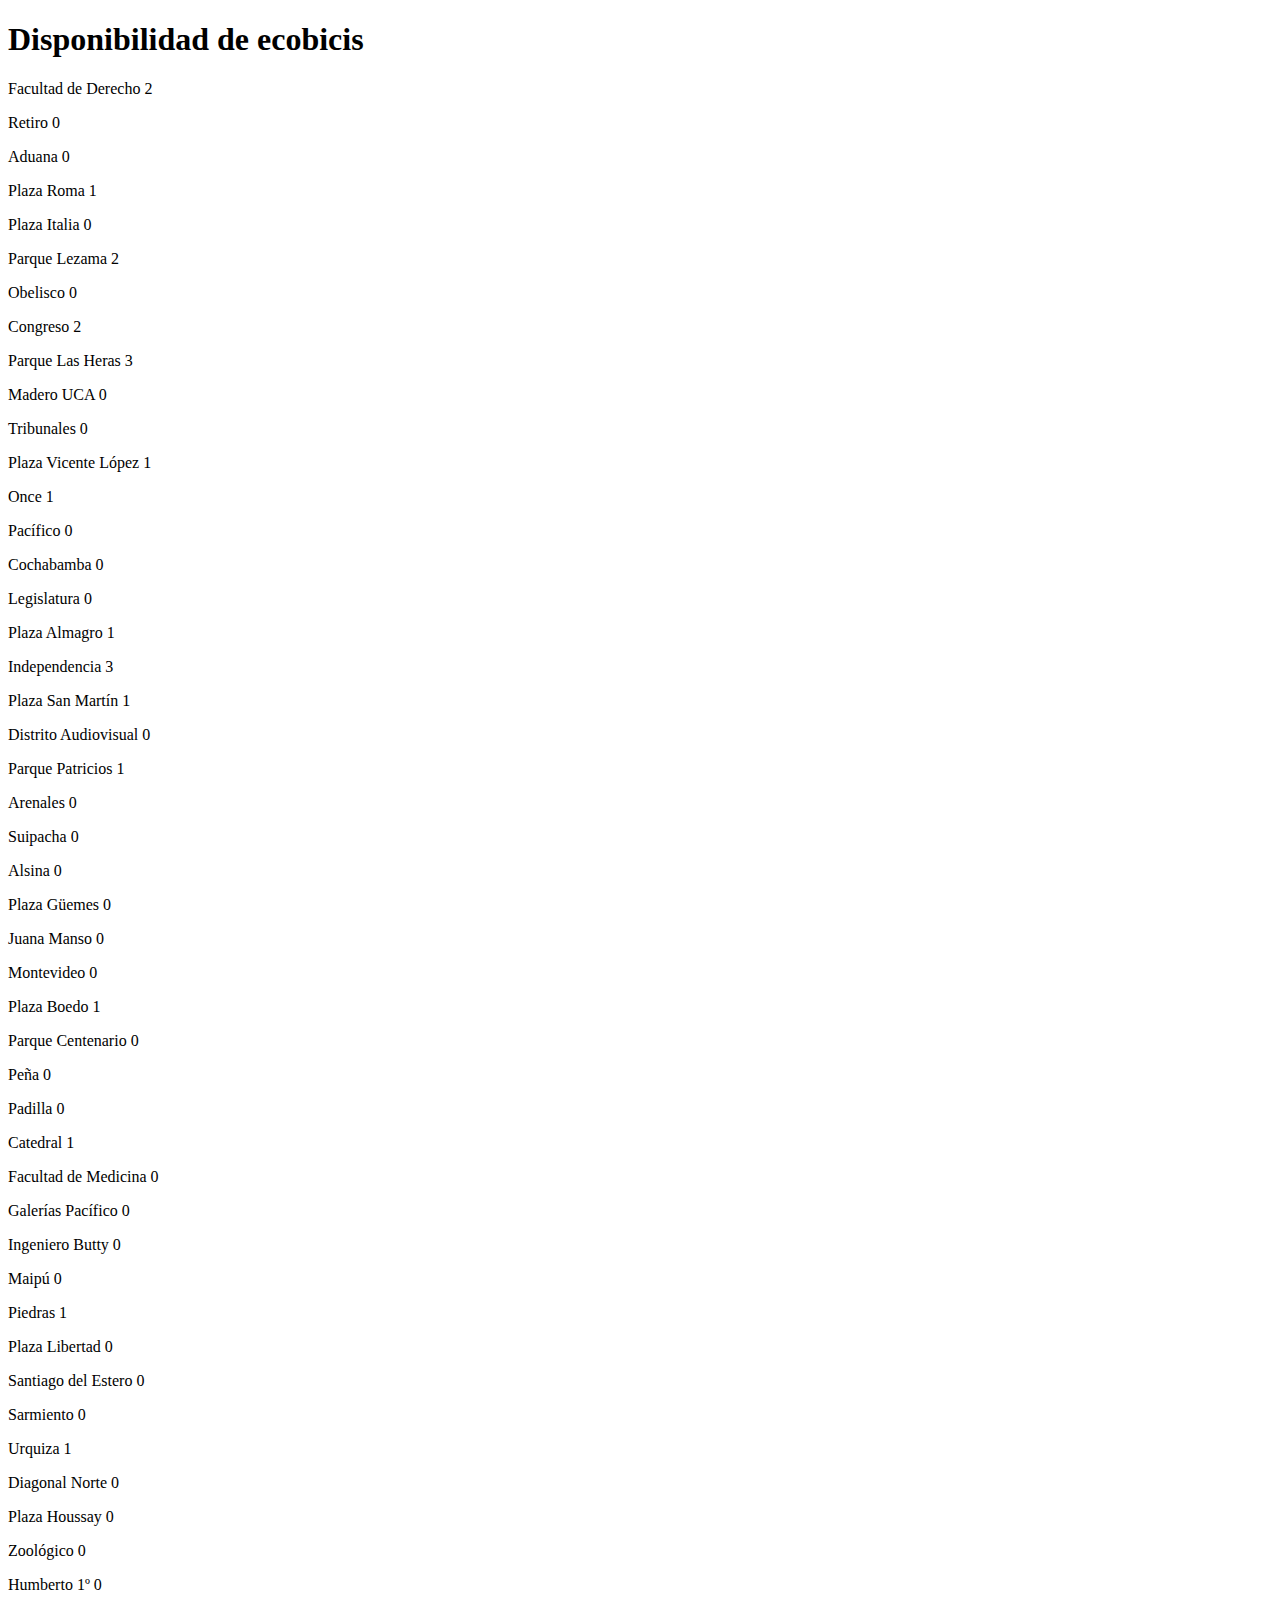
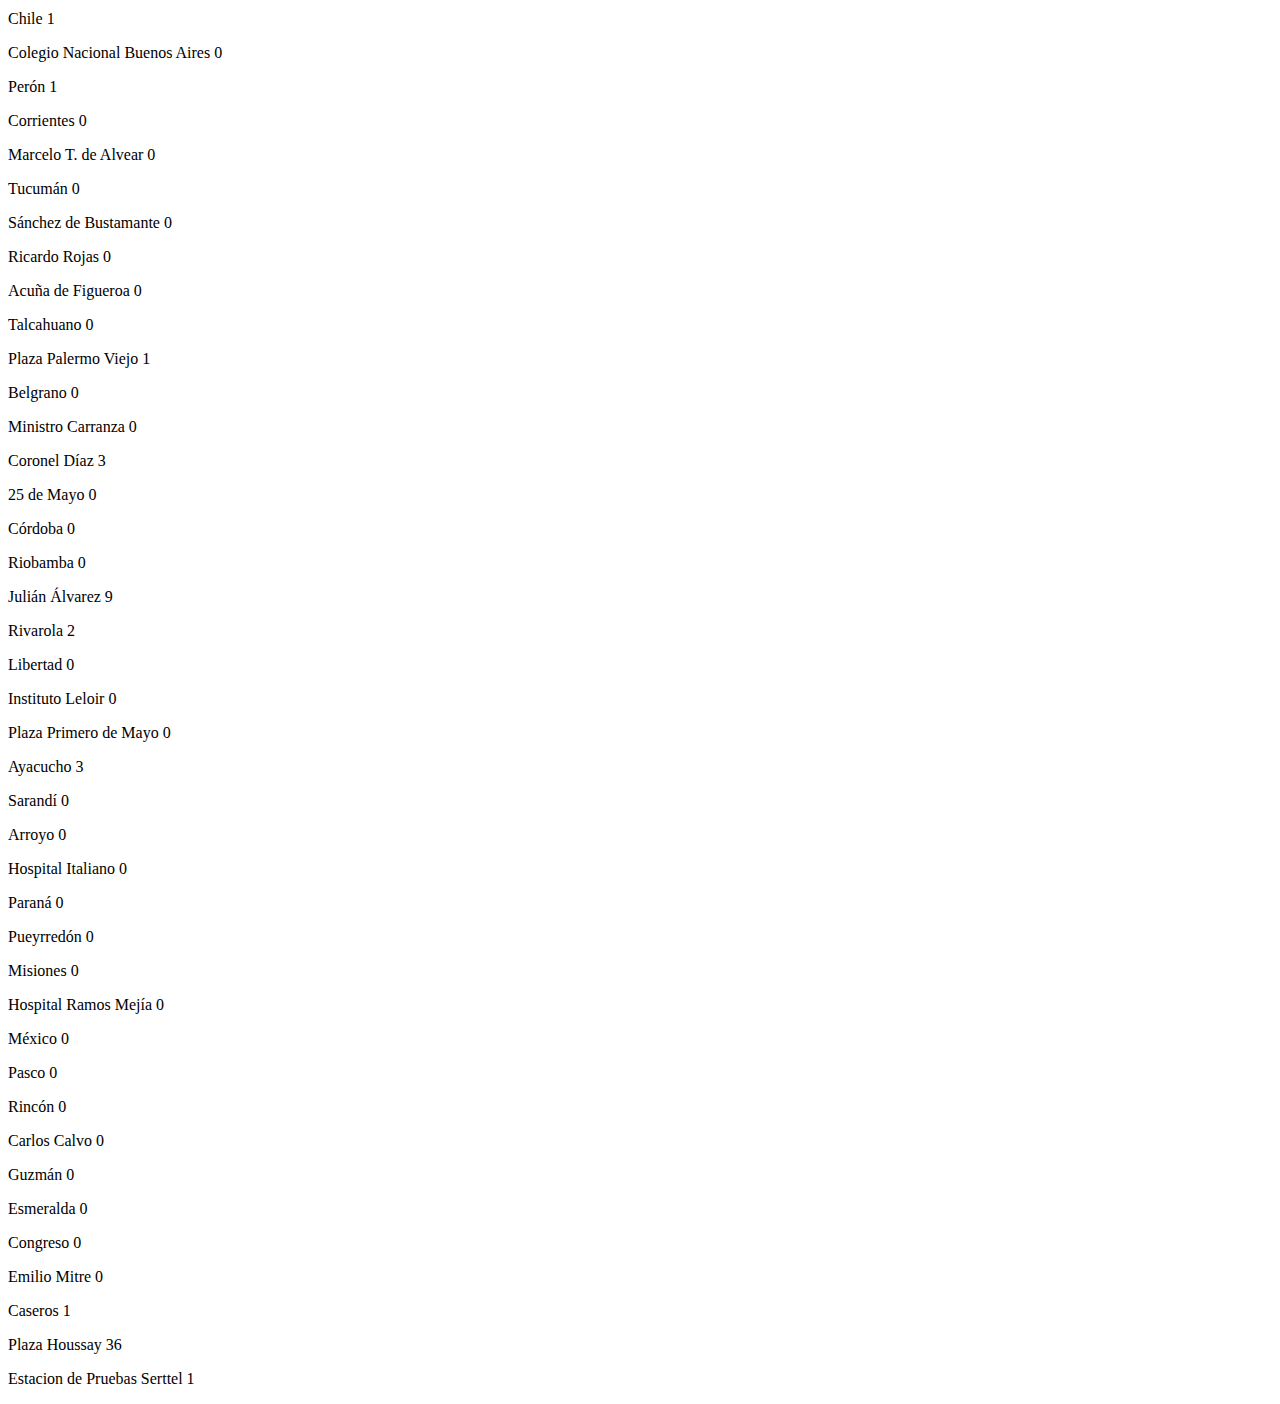
<file: D3/leer_xml/index.html>
<!DOCTYPE html>
<html>
<head>
    <meta charset="UTF-8">
    <title>Leer xml</title>
    <script src="//code.jquery.com/jquery-2.1.4.min.js"></script>
    <script src="./leer_xml.js"></script>
</head>
<body>

</body>
</html>
</file>
